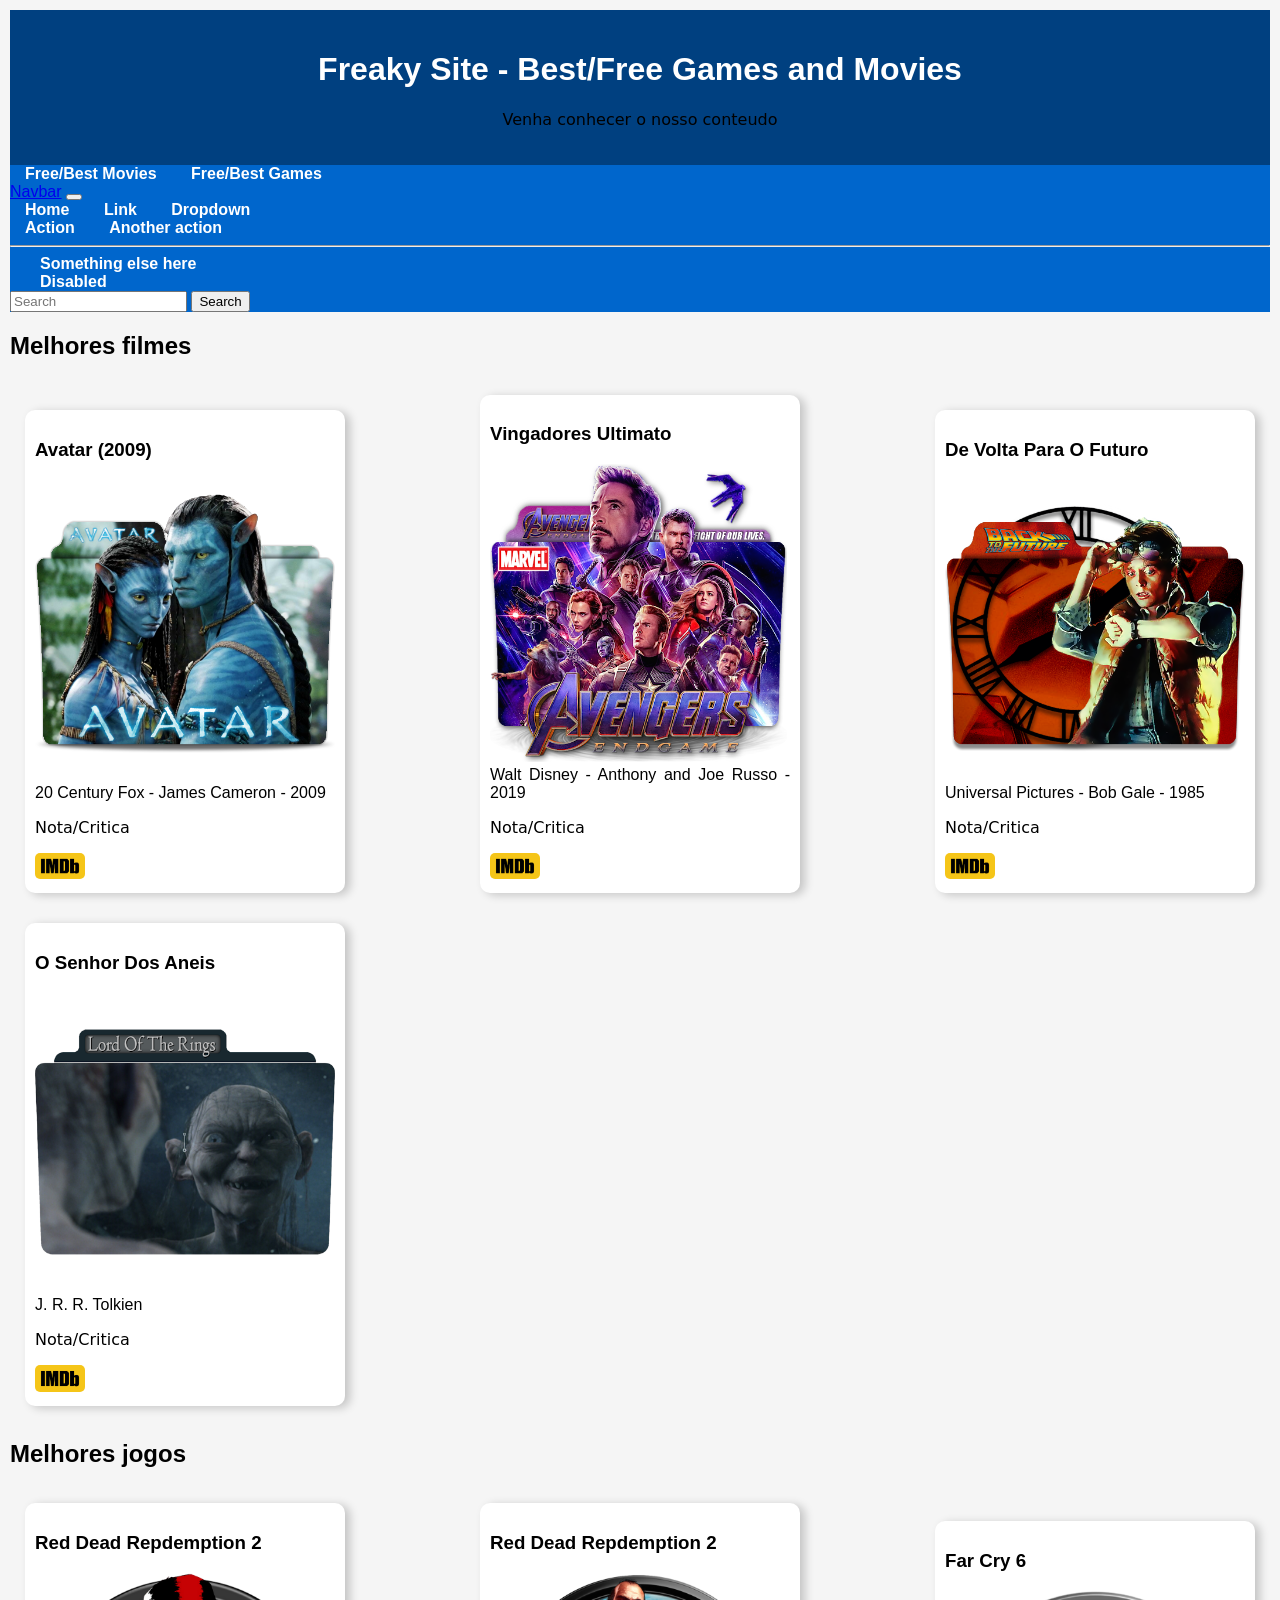
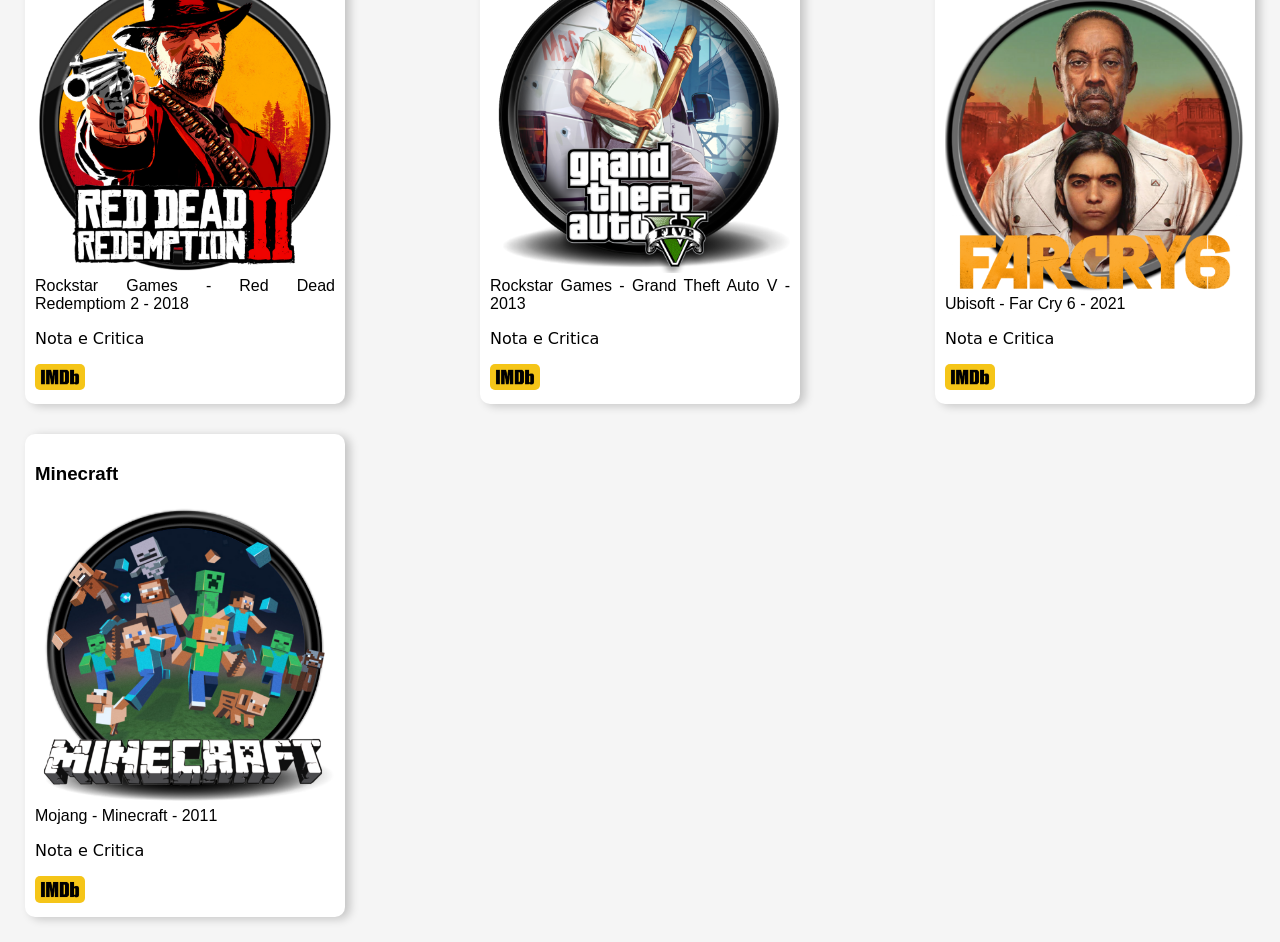
<file: Projeto/index.html>
<!DOCTYPE html>
<html lang="en">
<head>
    <meta charset="UTF-8">
    <meta http-equiv="X-UA-Compatible" content="IE=edge">
    <meta name="viewport" content="width=device-width, initial-scale=1.0">
    <link rel="stylesheet" href="css2/style2.css">
    <title>Document</title>
</head>
<body>
    <header>
        <h1>Freaky Site - Best/Free Games and Movies</h1>
        <p>Venha conhecer o nosso conteudo</p>
    </header>
    <nav>
        <ul>
            <li><a href="https://torrentgalaxy.hair/trending">Free/Best Movies</a></li>
            <li><a href="https://www.gamestorrents.app/">Free/Best Games</a></li>
            <nav class="navbar navbar-expand-lg bg-body-tertiary">
                <div class="container-fluid">
                  <a class="navbar-brand" href="#">Navbar</a>
                  <button class="navbar-toggler" type="button" data-bs-toggle="collapse" data-bs-target="#navbarSupportedContent" aria-controls="navbarSupportedContent" aria-expanded="false" aria-label="Toggle navigation">
                    <span class="navbar-toggler-icon"></span>
                  </button>
                  <div class="collapse navbar-collapse" id="navbarSupportedContent">
                    <ul class="navbar-nav me-auto mb-2 mb-lg-0">
                      <li class="nav-item">
                        <a class="nav-link active" aria-current="page" href="#">Home</a>
                      </li>
                      <li class="nav-item">
                        <a class="nav-link" href="#">Link</a>
                      </li>
                      <li class="nav-item dropdown">
                        <a class="nav-link dropdown-toggle" href="#" role="button" data-bs-toggle="dropdown" aria-expanded="false">
                          Dropdown
                        </a>
                        <ul class="dropdown-menu">
                          <li><a class="dropdown-item" href="#">Action</a></li>
                          <li><a class="dropdown-item" href="#">Another action</a></li>
                          <li><hr class="dropdown-divider"></li>
                          <li><a class="dropdown-item" href="#">Something else here</a></li>
                        </ul>
                      </li>
                      <li class="nav-item">
                        <a class="nav-link disabled" aria-disabled="true">Disabled</a>
                      </li>
                    </ul>
                    <form class="d-flex" role="search">
                      <input class="form-control me-2" type="search" placeholder="Search" aria-label="Search"/>
                      <button class="btn btn-outline-success" type="submit">Search</button>
                    </form>
                  </div>
                </div>
              </nav>
        </ul>
    </nav>
    <main>
        <section id="pacotes">
            <h2>Melhores filmes</h2>
            <article id="avatar" class="pacote">
                <h3>Avatar (2009)</h3>
                <figure>
                    <img src="imagem/avatar.png" alt="pacote para Avatar" width="300px">
                    <figurecaption>20 Century Fox - James Cameron - 2009</figurecaption>
                </figure>
                <p>Nota/Critica</p>
                <nav>
                    <a href="https://www.imdb.com/pt/title/tt0499549/?ref_=nv_sr_srsg_3_tt_8_nm_0_in_0_q_avatar" target="_blank" aria-label="facebook"><img src="imagem/imdb.png" width="50px"></a>
                </nav>
            </article>
            <article id="avengers endgame" class="pacote">
                <h3>Vingadores Ultimato</h3>
                <figure>
                    <img src="imagem/avengers_endgame.png" alt="pacote para avangers" width="297px">
                    <figurecaption>Walt Disney - Anthony and Joe Russo - 2019</figurecaption>
                </figure>
                <p>Nota/Critica</p>
                <nav>
                    <a href="https://www.imdb.com/pt/title/tt4154796/?ref_=nv_sr_srsg_0_tt_8_nm_0_in_0_q_avengers%20en" target="_blank" aria-label="facebook"><img src="imagem/imdb.png" width="50px"></a>
                </nav>
            </article>
            <article id="avengers endgame" class="pacote">
                <h3>De Volta Para O Futuro</h3>
                <figure>
                    <img src="imagem/back_to_the_future.png" alt="pacote para avangers" width="300px">
                    <figurecaption>Universal Pictures - Bob Gale - 1985</figurecaption>
                </figure>
                <p>Nota/Critica</p>
                <nav>
                    <a href="https://www.imdb.com/pt/title/tt0088763/?ref_=nv_sr_srsg_0_tt_6_nm_2_in_0_q_back" target="_blank" aria-label="facebook"><img src="imagem/imdb.png" width="50px"></a>
                </nav>
            </article>
            <article id="avengers endgame" class="pacote">
                <h3>O Senhor Dos Aneis</h3>
                <figure>
                    <img src="imagem/lord-of-the-rings-icons-65.png" alt="pacote para avangers" width="300px">
                    <figurecaption>J. R. R. Tolkien</figurecaption>
                </figure>
                <p>Nota/Critica</p>
                <nav>
                    <a href="https://www.imdb.com/pt/title/tt0088763/?ref_=nv_sr_srsg_0_tt_6_nm_2_in_0_q_back" target="_blank" aria-label="facebook"><img src="imagem/imdb.png" width="50px"></a>
                </nav>
            </article>
        </section>
        <section id="pacote">
            <h2>Melhores jogos</h2>
            <article id="Red Dead Repdemption 2" class="pacote">
                <h3>Red Dead Repdemption 2</h3>
                <figure>
                    <img src="imagem/reddeadredemption2.png" alt="pacote para avangers" width="300px">
                    <figurecaption>Rockstar Games - Red Dead Redemptiom 2 - 2018</figurecaption>
                </figure>
                <p>Nota e Critica</p>
                <nav>
                    <a href="https://www.imdb.com/pt/title/tt6161168/" target="_blank" aria-label="facebook"><img src="imagem/imdb.png" width="50px"></a>
                </nav>
            </article>
                <article id="Grand Theft Auto V" class="pacote">
                    <h3>Red Dead Repdemption 2</h3>
                    <figure>
                        <img src="imagem/gta-5-logo-png-7226.png" alt="pacote para gta v" width="300px">
                        <figurecaption>Rockstar Games - Grand Theft Auto V - 2013</figurecaption>
                    </figure>
                    <p>Nota e Critica</p>
                    <nav>
                        <a href="https://www.imdb.com/pt/title/tt2103188/?ref_=nv_sr_srsg_2_tt_8_nm_0_in_0_q_gta%20v" target="_blank" aria-label="facebook"><img src="imagem/imdb.png" width="50px"></a>
                    </nav>
                </article>
                <article id="Far Cry 6" class="pacote">
                    <h3>Far Cry 6</h3>
                    <figure>
                        <img src="imagem/farcry6.png" alt="pacote para farcry6" width="300px">
                        <figurecaption>Ubisoft - Far Cry 6 - 2021</figurecaption>
                    </figure>
                    <p>Nota e Critica</p>
                    <nav>
                        <a href="https://www.imdb.com/pt/title/tt12693278/?ref_=nv_sr_srsg_6_tt_8_nm_0_in_0_q_far%20cry" target="_blank" aria-label="facebook"><img src="imagem/imdb.png" width="50px"></a>
                    </nav>
                </article>
                <article id="Minecraft" class="pacote">
                    <h3>Minecraft</h3>
                    <figure>
                        <img src="imagem/minecraft-png-icon-16691.png" alt="pacote para Minecraft" width="300px">
                        <figurecaption>Mojang - Minecraft - 2011</figurecaption>
                    </figure>
                    <p>Nota e Critica</p>
                    <nav>
                        <a href="https://www.imdb.com/pt/title/tt2011970/?ref_=nv_sr_srsg_6_tt_8_nm_0_in_0_q_minec" target="_blank" aria-label="facebook"><img src="imagem/imdb.png" width="50px"></a>
                    </nav>
                </article>
        </section>
    </main>
</body>
</html>
</file>
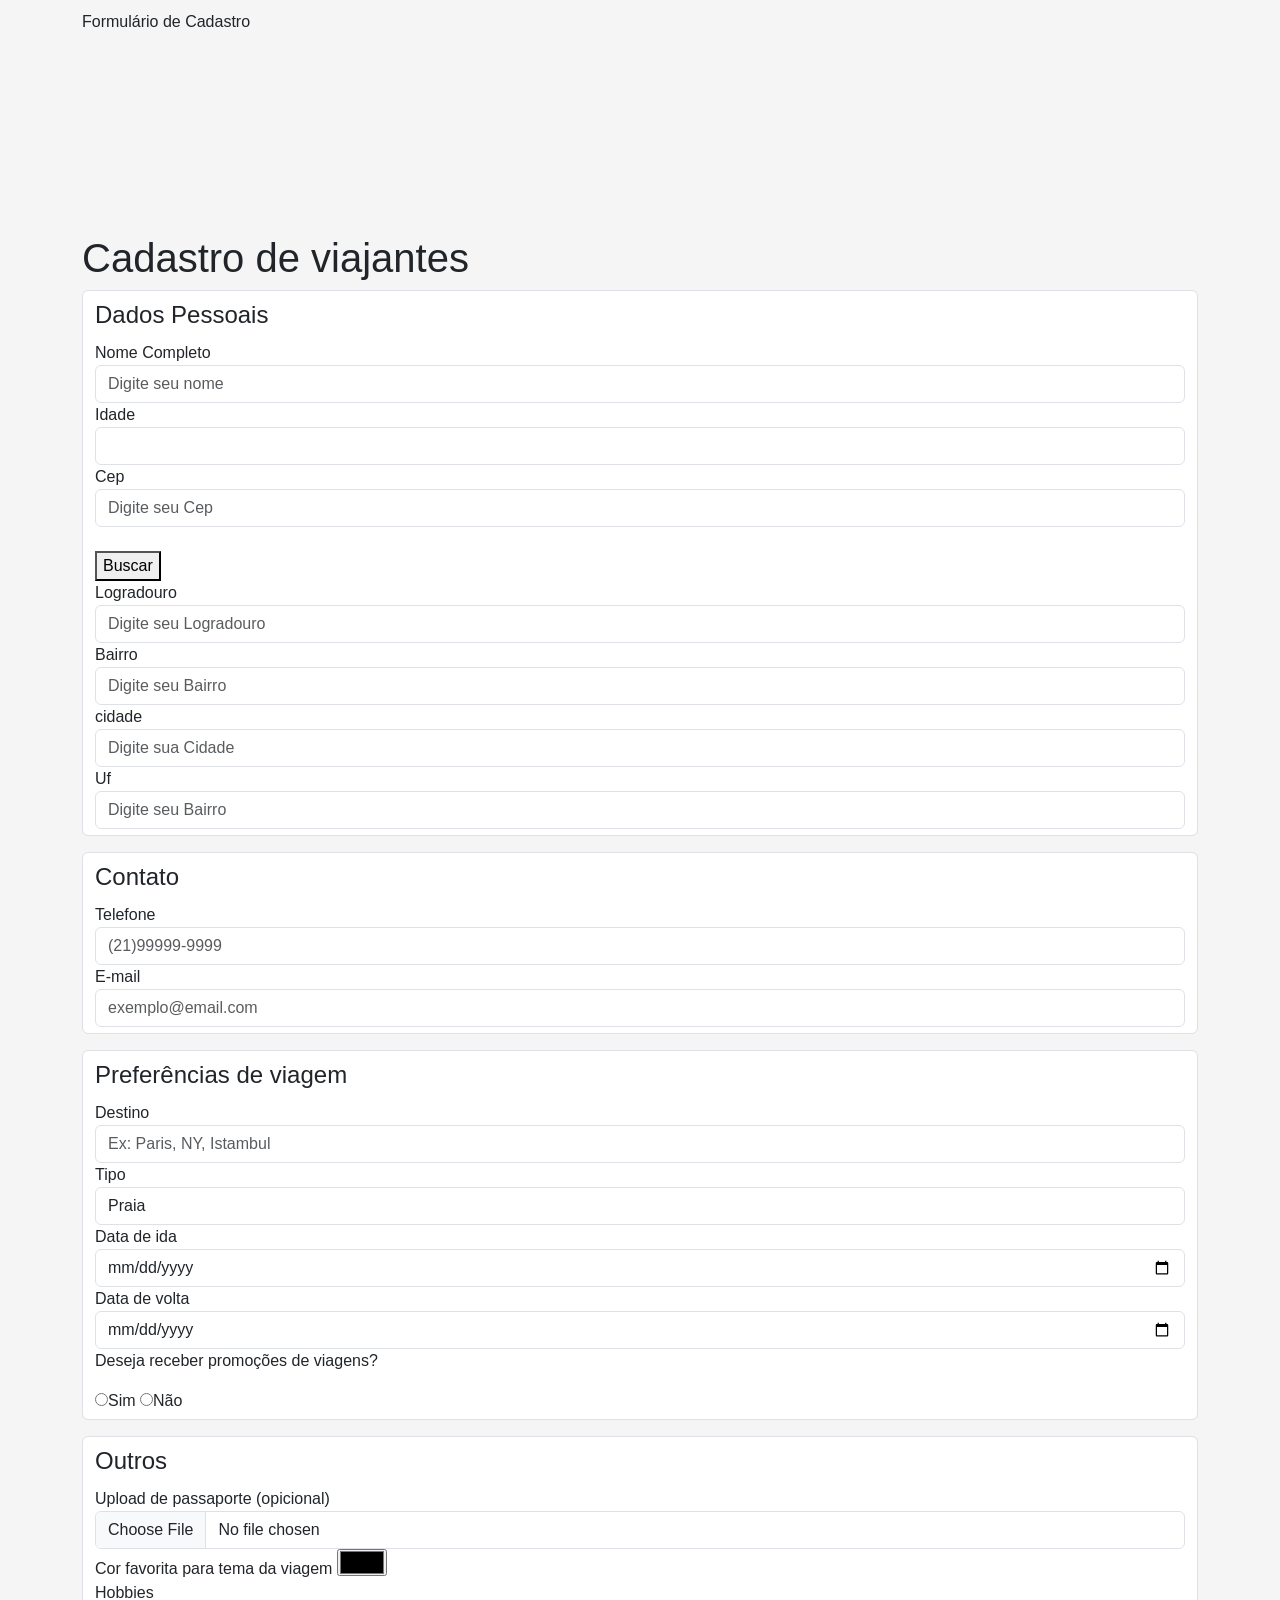
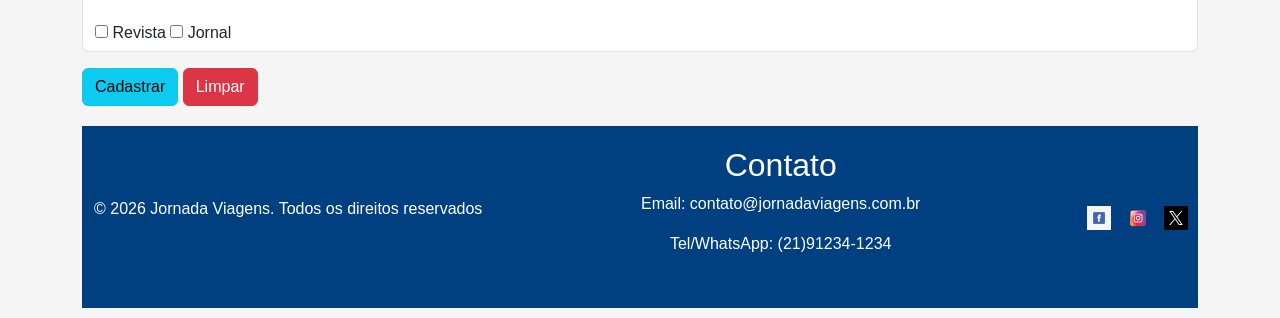
<file: cadastro.html>
<!DOCTYPE html>
<html lang="pt-BR">
<head>
    <meta charset="UTF-8">
    <meta name="viewport" content="width=device-width, initial-scale=1.0">
    <link href="https://cdn.jsdelivr.net/npm/bootstrap@5.3.8/dist/css/bootstrap.min.css" rel="stylesheet" integrity="sha384-sRIl4kxILFvY47J16cr9ZwB07vP4J8+LH7qKQnuqkuIAvNWLzeN8tE5YBujZqJLB" crossorigin="anonymous">
    <link rel="stylesheet" href="css/style.css"
    <title>Formulário de Cadastro</title>
</head>
<body class="container">
    <main style="margin-top: 200px;">
    <h1>Cadastro de viajantes</h1>
    <form action="#" onsubmit="enviarFormulario(event)" method="get" enctype="multipart/form-data">
        <!-- DADOS PESSOAIS -->
        <fieldset class="form-control mb-3">
            <legend> Dados Pessoais</legend>
            <label for="nome">Nome Completo</label>
            <input type="text" name="nome" id="nome" placeholder="Digite seu nome" title="Digite seu nome completo sem abreviações" class="form-control" required>
            <label for="idade">Idade</label>
            <input type="number" name="idade" id="idade" class="form-control" onchange="verificarIdade()" required>

            <label for="nome">Cep</label>
            <input type="text" name="cep" id="cep" placeholder="Digite seu Cep" title="Digite seu Cep" class="form-control" required>
            <br>
            <button type="button" onclick="buscarCep()">Buscar</button>
            <br>

            <label for="nome">Logradouro</label>
            <input type="text" name="nome" id="nome" placeholder="Digite seu Logradouro" title="Digite seu nome completo sem abreviações" class="form-control" required>

            <label for="nome">Bairro</label>
            <input type="text" name="nome" id="nome" placeholder="Digite seu Bairro" title="Digite seu nome completo sem abreviações" class="form-control" required>

            <label for="nome">cidade</label>
            <input type="text" name="nome" id="nome" placeholder="Digite sua Cidade" title="Digite seu nome completo sem abreviações" class="form-control" required>

            <label for="nome">Uf</label>
            <input type="text" name="nome" id="nome" placeholder="Digite seu Bairro" title="Digite seu nome completo sem abreviações" class="form-control" required>
        </fieldset>
        <fieldset class="form-control mb-3">
            <legend>Contato</legend>
            <label for="telefone">Telefone</label>
            <input type="tel" name="telefone" id="telefone" class="form-control" placeholder="(21)99999-9999" pattern="^\(\d{2}\)\d{5}-\d{4}$"
            title="Formato:(21)99999-9999">
            <label for="email">E-mail</label>
            <input type="email" name="email" id="email" placeholder="exemplo@email.com" class="form-control" required>
        </fieldset>
        <fieldset class="form-control mb-3">
            <legend>Preferências de viagem</legend>
            <label for="destino">Destino</label>
            <input type="text" name="destino" id="destino" class="form-control" placeholder="Ex: Paris, NY, Istambul">
            <label for="tipo">Tipo</label>
            <select name="tipo" id="tipo" class="form-control">
                <option value="praia">Praia</option>
                <option value="aventura">Aventura</option>
                <option value="romantico">Romântico</option>
                <option value="cultural">Cultural</option>
            </select>
            <label for="dataIda">Data de ida</label>
            <input type="date" name="dataIda" id="dataIda" class="form-control">
            <label for="dataVolta">Data de volta</label>
            <input type="date" name="dataVolta" id="dataVolta" class="form-control">
            <p>Deseja receber promoções de viagens?</p>
            <input type="radio" name="promo" id="sim" value="sim"><label for="sim">Sim</label>
            <input type="radio" name="promo" id="nao" value="nao"><label for="nao">Não</label>
        </fieldset>
        <fieldset class="form-control mb-3">
            <legend>Outros</legend>
            <label for="passaporte">Upload de passaporte (opicional)</label>
            <input type="file" name="passaporte" id="passaporte" class="form-control">
            <label for="cor">Cor favorita para tema da viagem</label>
            <input type="color" name="cor" id="cor">
            <p>Hobbies</p>
            <input type="checkbox" name="hobbies1" id="revista">
            <label for="revista">Revista</label>
            <input type="checkbox" name="hobbies2" id="jornal">
            <label for="jornal">Jornal</label>
        </fieldset>

        
        <button class="btn btn-info" type="submit">Cadastrar</button>
        <button class="btn btn-danger" type="reset">Limpar</button>

    </form>
    </main>
    <div id="resultado"></div>
    <script src="https://cdn.jsdelivr.net/npm/bootstrap@5.3.8/dist/js/bootstrap.bundle.min.js" integrity="sha384-FKyoEForCGlyvwx9Hj09JcYn3nv7wiPVlz7YYwJrWVcXK/BmnVDxM+D2scQbITxI" crossorigin="anonymous"></script>
    <script src="js/script.js"></script>

    <footer> <!-- rodapé da página -->
        <div class="footer-container">
            <div class="footer-copy">
                <p>&copy; 2026 Jornada Viagens. Todos os direitos reservados</p>
            </div>
            <!-- criar uma ancora de link -->
            <a name="contato"></a> 
            <address class="footer-contato">
                <h2>Contato</h2>
                <p>Email: contato@jornadaviagens.com.br
                <p>Tel/WhatsApp: (21)91234-1234           
            </address>
            <nav class="footer-redes" aria-label="Redes Sociais">
                <a href="https://pt-br.facebook.com/" target="_blank" aria-label="facebook"><img src="img/facebook-icon.png"></a>
                <a href="https://www.instagram.com/" target="_blank" aria-label="instagram"><img src="img/instagram-icon.png"></a>
                <a href="https://x.com/" target="_blank" aria-label="x"><img src="img/x-icon.avif"></a>
            </nav>
        </div>
    </footer>
</body>
</html>
</file>
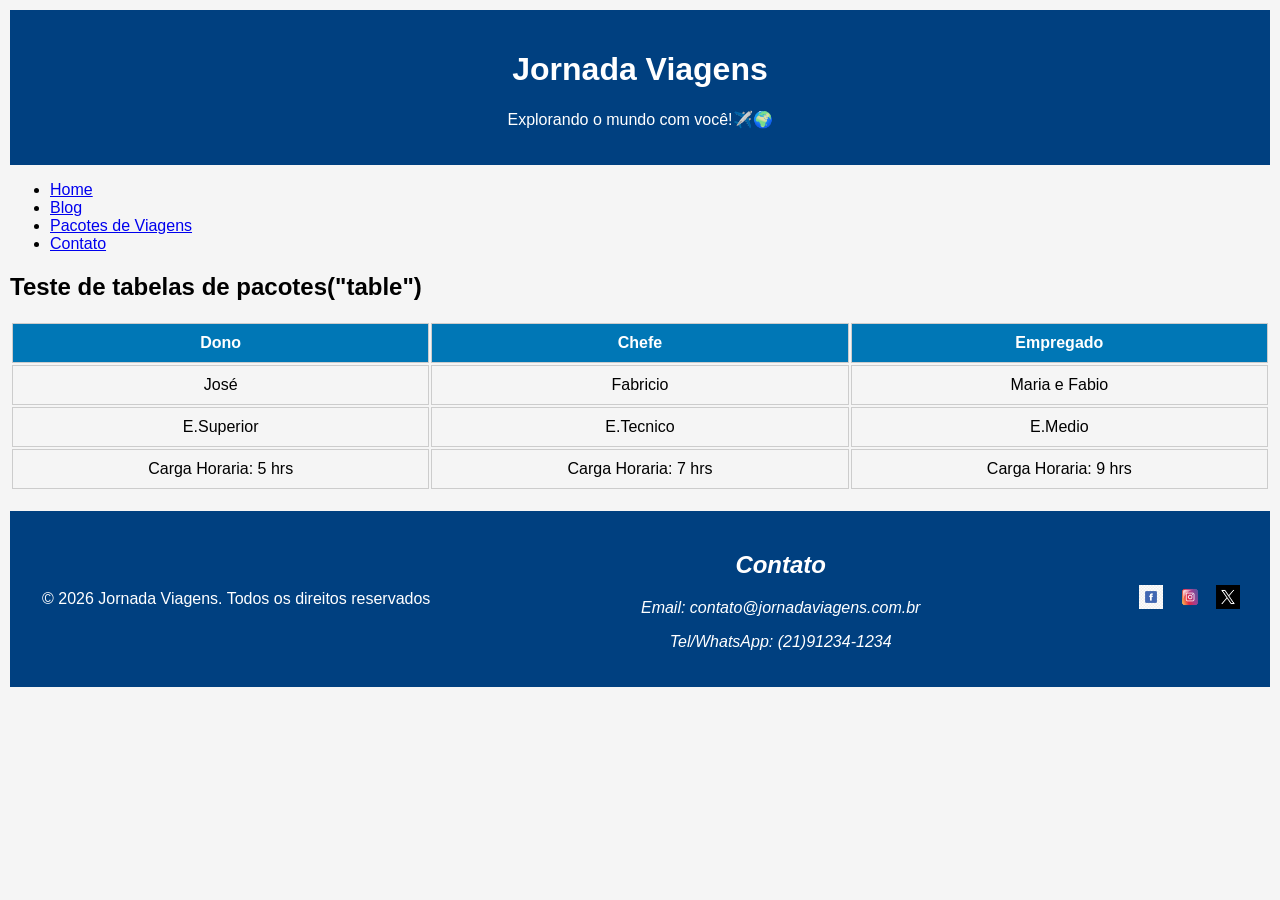
<file: pacotes.html>
<!DOCTYPE html>
<html lang="pt-BR">
<head>
    <meta charset="UTF-8">
    <meta http-equiv="X-UA-Compatible" content="IE=edge">
    <meta name="viewport" content="width=device-width, initial-scale=1.0">
    <link rel="stylesheet" href="css/style.css">
    <title>Document</title>
</head>
<body>
    <header>
        <h1>Jornada Viagens</h1>
        <p>Explorando o mundo com você!✈️🌍</p>
    </header>
    <main>
        <nav>
            <ul>
                <li><a href="index.html">Home</a></li>
                <li><a href="https://www.umviajante.com.br/">Blog</a></li>
                <li><a href="pacotes.html">Pacotes de Viagens</a></li>
                <li><a href="#contato">Contato</a></li>
            </ul>
        </nav>
        <section id="tabela-precos">
            <h2>Teste de tabelas de pacotes("table")</h2>
            <table class="tabela-viagens">
                <tr>
                    <th>Dono</th>
                    <th>Chefe</th>
                    <th>Empregado</th>
                </tr>
                <tr>
                    <td>José</td>
                    <td>Fabricio</td>
                    <td>Maria e Fabio</td>
                </tr>
                <tr>
                    <td>E.Superior</td>
                    <td>E.Tecnico</td>
                    <td>E.Medio</td>
                </tr>
                <tr>
                    <td>Carga Horaria: 5 hrs</td>
                    <td>Carga Horaria: 7 hrs</td>
                    <td>Carga Horaria: 9 hrs</td>
                </tr>
            </table>
        </section>
    </main>
    <footer> <!-- rodapé da página -->
        <div class="footer-container">
            <div class="footer-copy">
                <p>&copy; 2026 Jornada Viagens. Todos os direitos reservados</p>
            </div>
            <!-- criar uma ancora de link -->
            <a name="contato"></a> 
            <address class="footer-contato">
                <h2>Contato</h2>
                <p>Email: contato@jornadaviagens.com.br
                <p>Tel/WhatsApp: (21)91234-1234           
            </address>
            <nav class="footer-redes" aria-label="Redes Sociais">
                <a href="https://pt-br.facebook.com/" target="_blank" aria-label="facebook"><img src="img/facebook-icon.png"></a>
                <a href="https://www.instagram.com/" target="_blank" aria-label="instagram"><img src="img/instagram-icon.png"></a>
                <a href="https://x.com/" target="_blank" aria-label="x"><img src="img/x-icon.avif"></a>
            </nav>
        </div>
    </footer>
</body>
</html>
</file>
<file: Projeto/css2/style2.css>
/* resetar a página de configurações anteriores */
p {
    color:#000000;
    font-family:system-ui, -apple-system, BlinkMacSystemFont, 'Segoe UI', Roboto, Oxygen, Ubuntu, Cantarell, 'Open Sans', 'Helvetica Neue', sans-serif
}

body{
    font-family: Arial, sans-serif; 
    margin: 0; 
    padding: 10px;
    text-align:justify;
    background-color: #f5f5f5;  
}

/* estilizar o figure */
figure {
    margin: 0;
    color: black
}

/* estilizando o cabeçalho */
header {
    text-align: center; /* centralizar o texto */
    background-color: #004080;
    color: #fff;
    padding: 20px;
}
header img {
    display: block;
    margin: 0;
}
/* Estilizar o menu */
nav ul {
    padding: 0;
    background-color: #0066cc;
    margin: 0;
} 
nav ul li{
    display: inline;
    padding: 15px;
}
nav ul li a {
    color: #fff;
    text-decoration: none;
    font-weight: bold;
}  
/* estilizar a seção pacotes */
.pacote {
    display: inline-block;
    width: 300px;
    background-color: #fff;
    margin:15px;
    padding: 10px;
    border-radius: 10px;
    box-shadow: 5px 2px 10px rgba(0,0,0,0.2);
}
.pacote img{
    border-radius: 5px;
}
 
/* Configuração de classe */
.preco {
    color: #ff6600;   /* cor da fonte */
    font-size: 18px;    /* tamanho da fonte */
    font-weight: bold;  /* negrito */
}

/* estilização do rodapé */
footer {
    background-color: #004080;
    color: #fff;
    padding: 20px 0;
    margin-top: 20px;
}

.footer-container {
    display: flex;
    justify-content: space-between;
    align-items: center;
    max-width: 1200px;
    margin: 0 auto;
    padding: 0 20px;
}

.footer-container div {
    background-color: transparent;
    padding: 0 5px;
}

.footer-contato{
    flex-grow: 1; /*permite ocupar espaço e centralizar */
    text-align: center;
}

.footer-redes {
    text-align: right;
}

.footer-redes img {
    width: 24px;
    height: 24px;
    margin-left: 10px;
}

/* estilizar a parte de mídia */
#midia{
    margin: 20px;
    text-align: center;
}

#midia video, #midia audio{
    display: block;
    margin: 10px auto;
}

/* estilização do mapa */
.mapa {
    display: flex;
    flex-direction: column;
    /* deixar o titulo no topo */
    align-items: center;
    background-color: #f0f0f0;
    text-align: center;
}
.mapa h3 {
    margin-bottom: 10px;
}

/* organizar o mapa e o endereço lado a lado */
.mapa-conteudo{
    display: flex;
    flex-direction: row;
    /* manter os elementos na horizontal */
    align-items: center;
    justify-content: center;
    gap: 20px; /* espaçamento entre mapa e endereço */
    width: 100%;
}

.tabela-viagens {
    width: 100%;
    border-collapse: 10px;
    margin-top: 20px;
}

.tabela-viagens th, .tabela-viagens td {
    border: 1px solid #ccc;
    padding: 10px;
    text-align: center;
}

.tabela-viagens th {
    background-color: #0077b6;
    color: #fff;
}
</file>
<file: css/style.css>
/* resetar a página de configurações anteriores */
body{
    font-family: Arial, sans-serif; 
    margin: 0; 
    padding: 10px;
    text-align:justify;
    background-color: #f5f5f5;  
}

/* estilizar o figure */
figure {
    margin: 0;
}

/* estilizando o cabeçalho */
header {
    text-align: center; /* centralizar o texto */
    background-color: #004080;
    color: #fff;
    padding: 20px;
}
header img {
    display: block;
    margin: 0;
}
/* Estilizar o menu */
/* nav ul {
    padding: 0;
    background-color: #0066cc;
    margin: 0;
} 
nav ul li{
    display: inline;
    padding: 15px;
}
nav ul li a {
    color: #fff;
    text-decoration: none;
    font-weight: bold;
}   */
/* estilizar a seção pacotes */
.pacote {
    display: inline-block;
    width: 300px;
    background-color: #fff;
    margin:15px;
    padding: 10px;
    border-radius: 10px;
    box-shadow: 5px 2px 10px rgba(0,0,0,0.2);
    vertical-align: top;
}
.pacote img{
    border-radius: 5px;
}
 
/* Configuração de classe */
.preco {
    color: #ff6600;   /* cor da fonte */
    font-size: 18px;    /* tamanho da fonte */
    font-weight: bold;  /* negrito */
}

/* estilização do rodapé */
footer {
    background-color: #004080;
    color: #fff;
    padding: 20px 0;
    margin-top: 20px;
}

.footer-container {
    display: flex;
    justify-content: space-between;
    align-items: center;
    max-width: 1200px;
    margin: 0 auto;
    padding: 0 10px;
}

.footer-container div {
    background-color: transparent;
    padding: 0 2px;
}

.footer-contato{
    flex-grow: 1; /*permite ocupar espaço e centralizar */
    text-align: center;
}

.footer-redes {
    text-align: right;
}

.footer-redes img {
    width: 24px;
    height: 24px;
    margin-left: 10px;
}

/* estilizar a parte de mídia */
#midia{
    margin: 20px;
    text-align: center;
}

#midia video, #midia audio{
    display: block;
    margin: 10px auto;
}

/* estilização do mapa */
.mapa {
    display: flex;
    flex-direction: column;
    /* deixar o titulo no topo */
    align-items: center;
    background-color: #f0f0f0;
    text-align: center;
}
.mapa h3 {
    margin-bottom: 10px;
}

/* organizar o mapa e o endereço lado a lado */
.mapa-conteudo{
    display: flex;
    flex-direction: row;
    /* manter os elementos na horizontal */
    align-items: center;
    justify-content: center;
    gap: 20px; /* espaçamento entre mapa e endereço */
    width: 100%;
}

.tabela-viagens {
    width: 100%;
    border-collapse: 10px;
    margin-top: 20px;
}

.tabela-viagens th, .tabela-viagens td {
    border: 1px solid #ccc;
    padding: 10px;
    text-align: center;
}

.tabela-viagens th {
    background-color: #0077b6;
    color: #fff;
}
</file>
